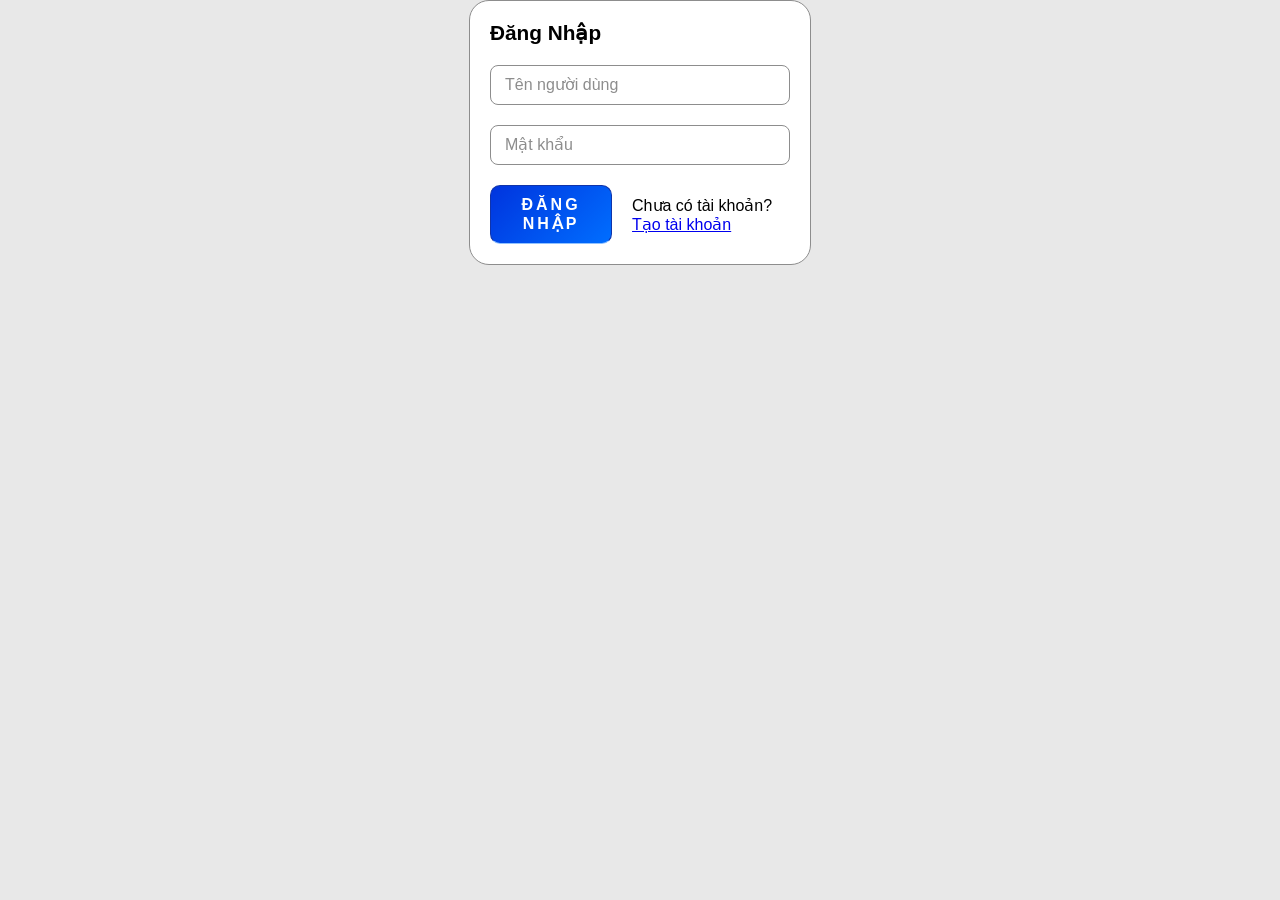
<file: index.html>
<!doctype html>
<html lang="vi">
  <head>
    <meta charset="UTF-8" />
    <meta name="viewport" content="width=device-width, initial-scale=1.0" />
    <title>Dự án Công Nghệ Phần Mềm</title>
    <link rel="stylesheet" href="style.css" />
  </head>
  <body> 
    <div class="container">
      <h3 class="heading">Đăng Nhập</h3>  
        <form class="form" action="">
          <div class="input-field">
            <input id="username" type="text" required autocomplete="off">
            <label for="username">Tên người dùng</label>
          </div>
          <div class="input-field">
            <input id="password" type="password" required autocomplete="off">
            <label for="password">Mật khẩu</label>
          </div>
          <div class="btn-container">
            <button class="btn">Đăng nhập</button>
            <div class="acc-text">Chưa có tài khoản? <span cursor: pointer;></span> <a href="createAccount.html">Tạo tài khoản</a> </div>
          </div>
        </form>
  </body>
</html>
</file>
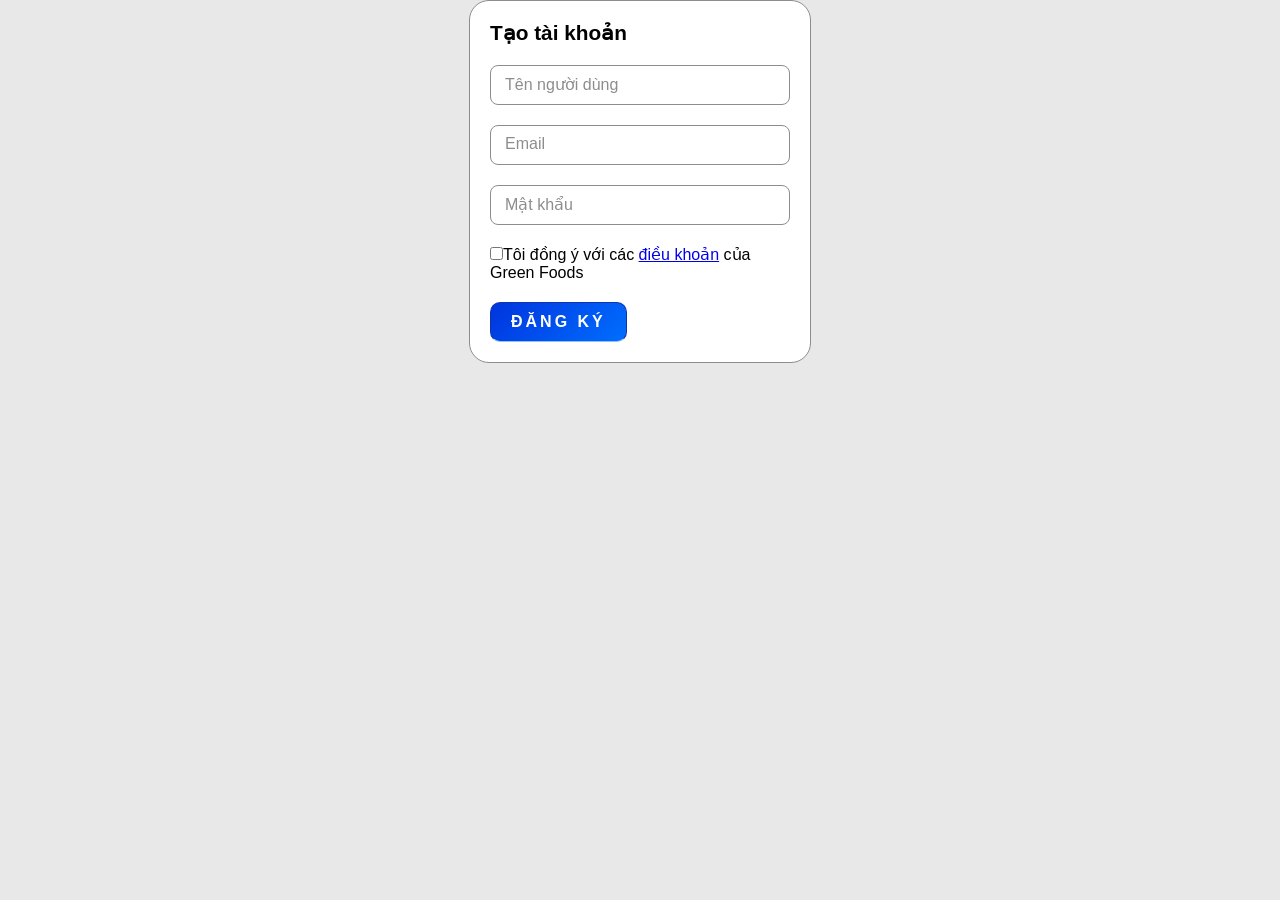
<file: createAccount.html>
<!doctype html>
<html lang="vi">
  <head>
    <meta charset="UTF-8" />
    <meta name="viewport" content="width=device-width, initial-scale=1.0" />
    <link rel="stylesheet" href="style.css" />
    <title>Tạo tài khoản</title>
  </head>
  <body>
    <div class="container">
      <h3 class="heading">Tạo tài khoản</h3>
      <form class="form" action="">
        <div class="input-field">
          <input
            type="text"
            name="username"
            id="username"
            required
            autocomplete="off"
          />
          <label for="username">Tên người dùng</label>
        </div>
        <div class="input-field">
          <input
            type="email"
            name="email"
            id="email"
            required
            autocomplete="off"
          />
          <label for="email">Email</label>
        </div>
        <div class="input-field">
          <input
            type="password"
            name="password"
            id="password"
            required
            autocomplete="off"
          />
          <label for="password">Mật khẩu</label>
        </div>
        <div class="check-field">
          <input type="checkbox" name="check" value="yes" />Tôi đồng ý với các
          <a href="_blank">điều khoản</a> của Green Foods
        </div>
        <div class="btn-container">
          <button class="btn" onclick="sendOTP()">Đăng ký</button>
        </div>
      </form>
    </div>
  </body>
</html>
</file>
<file: style.css>
* {
  padding: 0;
  margin: 0;
  box-sizing: border-box;
  font-family: sans-serif;
}
body {
  display: flex;
  justify-content: center;
  align-items: center;
  background: #e8e8e8;
}
.container {
  border: solid 1px #8d8d8d;
  padding: 20px;
  border-radius: 20px;
  background-color: #fff;
}
.container .heading {
  font-size: 1.3rem;
  margin-bottom: 20px;
  font-weight: bolder;
}
.form {
  max-width: 300px;
  display: flex;
  flex-direction: column;
  gap: 20px;
}
.form .btn-container {
  width: 100%;
  display: flex;
  align-items: center;
  gap: 20px;
}

.container .btn {
  padding: 10px 20px;
  font-size: 1rem;
  text-transform: uppercase;
  letter-spacing: 3px;
  border-radius: 10px;
  border: solid 1px #1034aa;
  border-bottom: solid 1px #90c2ff;
  background: linear-gradient(135deg, #0034de, #006eff);
  color: #fff;
  font-weight: bolder;
  transition: all 0.2s ease;
  box-shadow:
    0px 2px 3px #000d3848,
    inset 0px 4px 5 px #0070f0,
    inset 0px -4px 5 px #002cbb;
}
.form .btn:active {
  box-shadow:
    inset 0px 4px 5px #0070f0,
    inset 0px -4px 5px #002cbb;
  transform: scale(0.995);
}
.input-field {
  position: relative;
}
.input-field label {
  position: absolute;
  color: #8d8d8d;
  pointer-events: none;
  background-color: transparent;
  left: 15px;
  transform: translateY(0.6rem);
  transition: all 0.3s ease;
}
.input-field input {
  padding: 10px 15px;
  font-size: 1rem;
  border-radius: 8px;
  border: solid 1px #8d8d8d;
  letter-spacing: 1;
  width: 100%;
}
.input-field input:focus,
.input-field input:valid {
  outline: none;
  border: solid 1.5px #0034de;
}
.input-field input:focus ~ label,
.input-field input:valid ~ label {
  transform: translateY(-51%) translateX(-10px) scale(0.8);
  background-color: #fff;
  padding: 0px 5px;
  color: #0034de;
  font-weight: bold;
  letter-spacing: 1px;
  border: none;
  border-radius: 100px;
}
</file>
